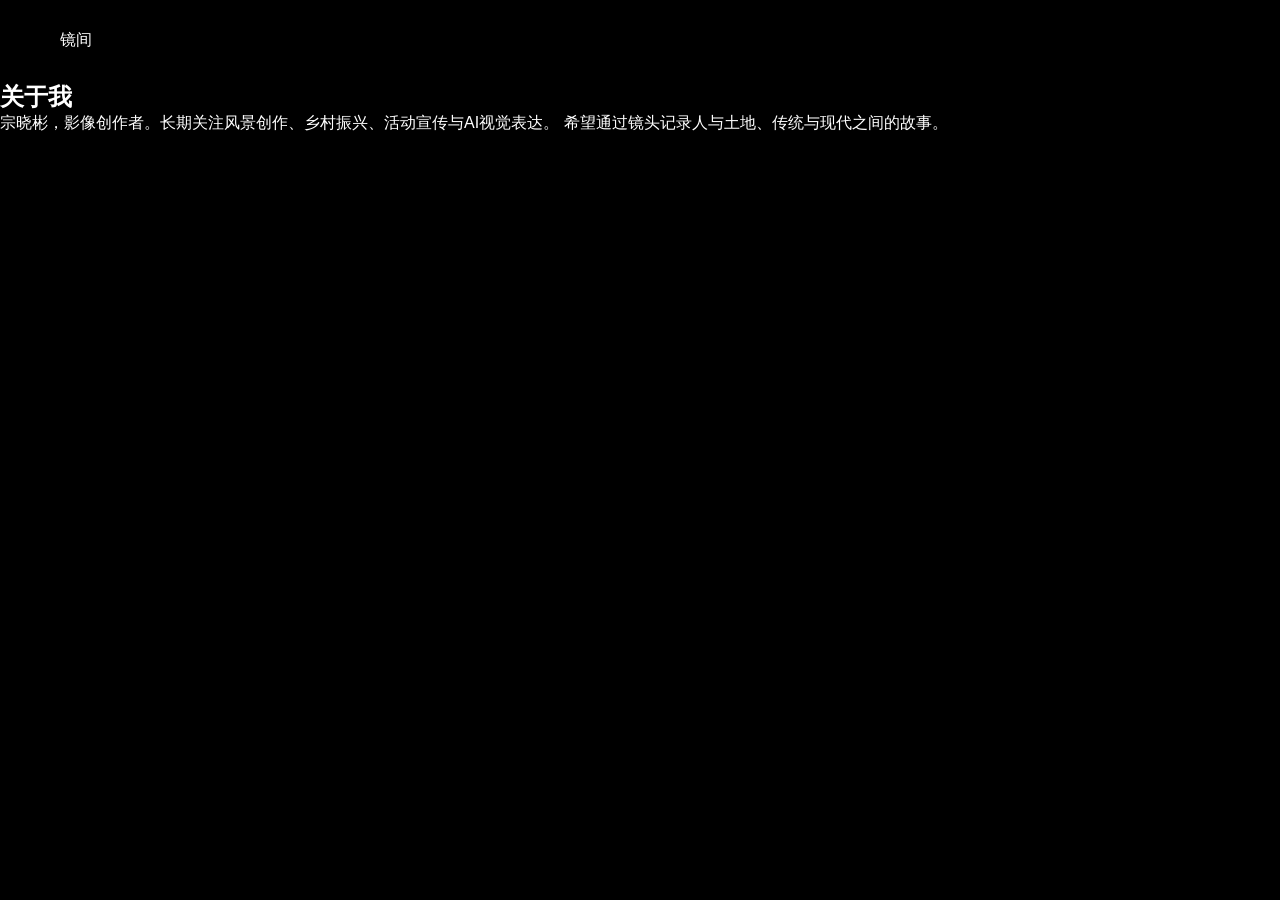
<file: about.html>
<!DOCTYPE html><html><head><meta charset='utf-8'><title>关于我</title>
<link rel='stylesheet' href='assets/css/style.css'></head><body>
<nav><div>镜间</div></nav>
<section class='section'>
<h2>关于我</h2>
<p>宗晓彬，影像创作者。长期关注风景创作、乡村振兴、活动宣传与AI视觉表达。
希望通过镜头记录人与土地、传统与现代之间的故事。</p>
</section></body></html>
</file>
<file: assets/css/style.css>
*{
margin:0;
padding:0;
box-sizing:border-box;
}

html{
scroll-behavior:smooth;
}

body{
background:#000;
color:#fff;
font-family:"PingFang SC","Microsoft YaHei",sans-serif;
overflow-x:hidden;
}

/* 导航 */

nav{

```
position:fixed;

top:0;
left:0;

width:100%;

padding:30px 60px;

display:flex;

justify-content:space-between;

align-items:center;

z-index:999;

background:rgba(0,0,0,.2);

backdrop-filter:blur(10px);
```

}

.logo{

```
font-size:18px;

letter-spacing:4px;
```

}

.nav-links a{

```
color:white;

text-decoration:none;

margin-left:30px;

font-size:14px;

letter-spacing:2px;
```

}

/* 开场页 */

#intro{

```
position:fixed;

top:0;
left:0;

width:100%;
height:100vh;

background:url('../images/cover.jpg')
center center/cover no-repeat;

z-index:99999;

display:flex;

justify-content:center;

align-items:center;

transition:1s;
```

}

.intro-overlay{

```
position:absolute;

inset:0;

background:rgba(0,0,0,.45);
```

}

.intro-content{

```
position:relative;

z-index:10;

text-align:center;
```

}

.intro-content h1{

```
font-size:90px;

letter-spacing:12px;

margin-bottom:20px;
```

}

.intro-content p{

```
color:#d0b07a;

letter-spacing:4px;

margin-bottom:40px;
```

}

#enterBtn{

```
padding:14px 40px;

background:transparent;

border:1px solid #d0b07a;

color:white;

cursor:pointer;

transition:.3s;
```

}

#enterBtn:hover{

```
background:#d0b07a;

color:black;
```

}

/* 首页视频 */

.hero{

```
position:relative;

height:100vh;

overflow:hidden;
```

}

.hero-video{

```
position:absolute;

top:0;
left:0;

width:100%;
height:100%;

object-fit:cover;
```

}

.hero-overlay{

```
position:absolute;

inset:0;

background:rgba(0,0,0,.35);
```

}

.hero-content{

```
position:relative;

z-index:10;

height:100vh;

display:flex;

flex-direction:column;

justify-content:flex-end;

align-items:center;

padding-bottom:120px;

text-align:center;
```

}

.hero-content h1{

```
font-size:90px;

letter-spacing:12px;

margin-bottom:20px;
```

}

.hero-content p{

```
color:#d0b07a;

letter-spacing:4px;
```

}

/* 首页入口 */

.home-links{

```
background:#000;
```

}

.link-block{

```
display:flex;

flex-direction:column;

justify-content:center;

align-items:center;

height:60vh;

color:white;

text-decoration:none;

border-top:1px solid rgba(255,255,255,.08);

transition:.4s;
```

}

.link-block:hover{

```
background:#111;
```

}

.link-block span{

```
color:#888;

letter-spacing:6px;

margin-bottom:15px;
```

}

.link-block h2{

```
font-size:70px;

font-weight:300;
```

}

/* 关于 */

.about{

```
padding:160px 20px;

text-align:center;
```

}

.about h2{

```
font-size:60px;

margin-bottom:20px;
```

}

.about p{

```
margin-top:15px;

color:#aaa;
```

}

/* 页脚 */

footer{

```
text-align:center;

padding:60px 20px;

color:#666;
```

}

/* 手机 */

@media(max-width:768px){

```
.intro-content h1,
.hero-content h1{

    font-size:48px;
}

.link-block h2{

    font-size:42px;
}

nav{

    padding:20px;
}

.nav-links a{

    margin-left:15px;
}
```

}
</file>
